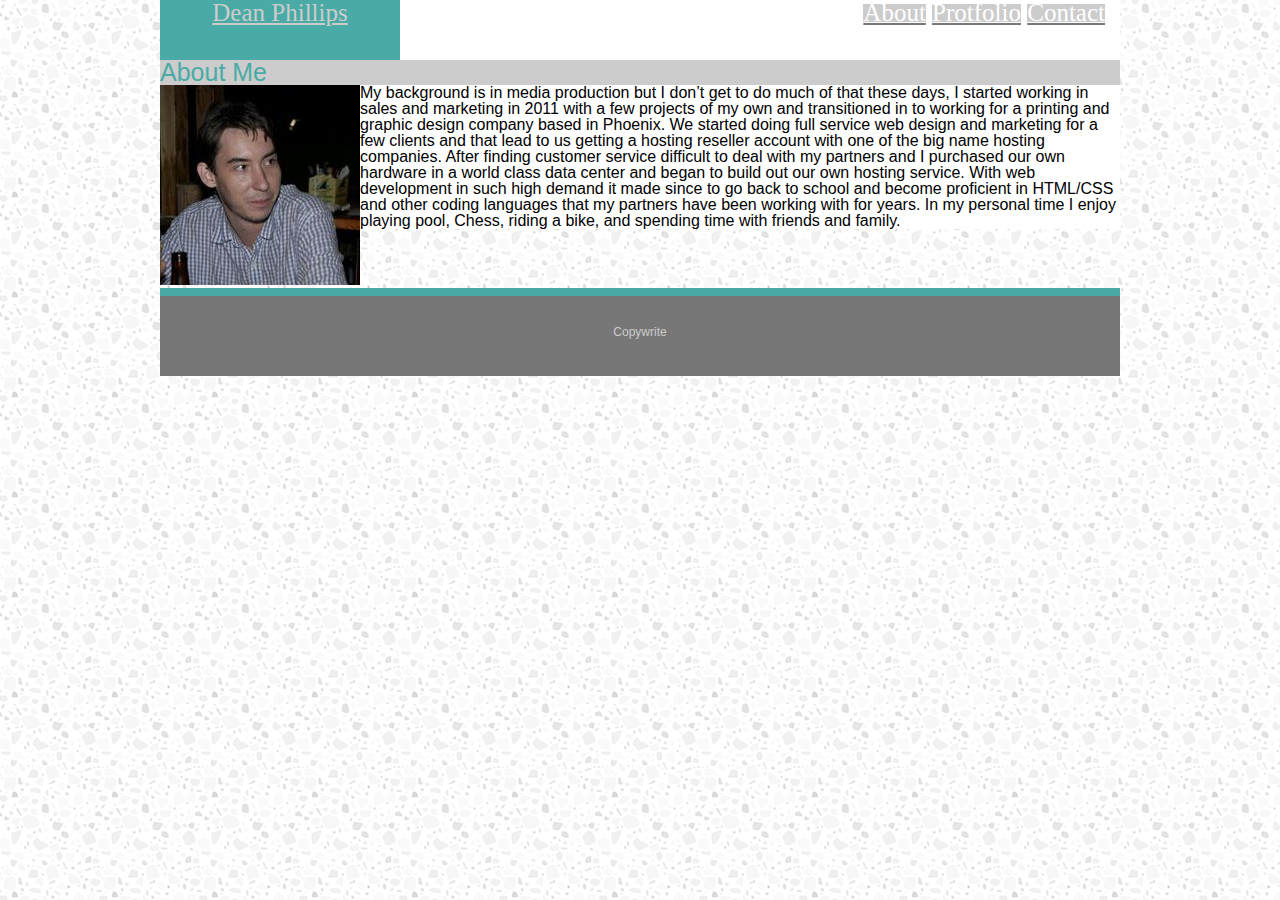
<file: index.html>
<!DOCTYPE html>
<html lang="en-us">

<head>
    <style></style>
    <title>My Bio Page</title>
    <link rel="stylesheet" type="text/css" href="assets/css/reset.css">
    <link rel="stylesheet" type="text/css" href="assets/css/style.css">
</head>

<body>
    <header id="main-header">
        <div class="container">
            <a href="index.html" id="logo">
                <H1>Dean Phillips</H1>
            </a>
            <nav>

                <a href="index.html">
                    <h2>About</h2>
                </a>
                <a href="protfolio.html">
                    <h2>Protfolio</h2>
                </a>
                <a href="contact.html">
                    <h2>Contact</h2>
                </a>
            </nav>
        </div>
    </header>

    <div id="about-me">
        <h3>About Me</h3>
    </div>

    <section id="bio-image">
        <img src="assets/images/drewphoto.jpg" alt="A younger me">
    </section>

    <p>My background is in media production but I don’t get to do much of that these days, I started working in sales and marketing
        in 2011 with a few projects of my own and transitioned in to working for a printing and graphic design company based
        in Phoenix. We started doing full service web design and marketing for a few clients and that lead to us getting
        a hosting reseller account with one of the big name hosting companies. After finding customer service difficult to
        deal with my partners and I purchased our own hardware in a world class data center and began to build out our own
        hosting service. With web development in such high demand it made since to go back to school and become proficient
        in HTML/CSS and other coding languages that my partners have been working with for years. In my personal time I enjoy
        playing pool, Chess, riding a bike, and spending time with friends and family.</p>
    <br>

    <footer id="footer">
        <h4>Copywrite</h4>
    </footer>
</body>

</html>
</file>
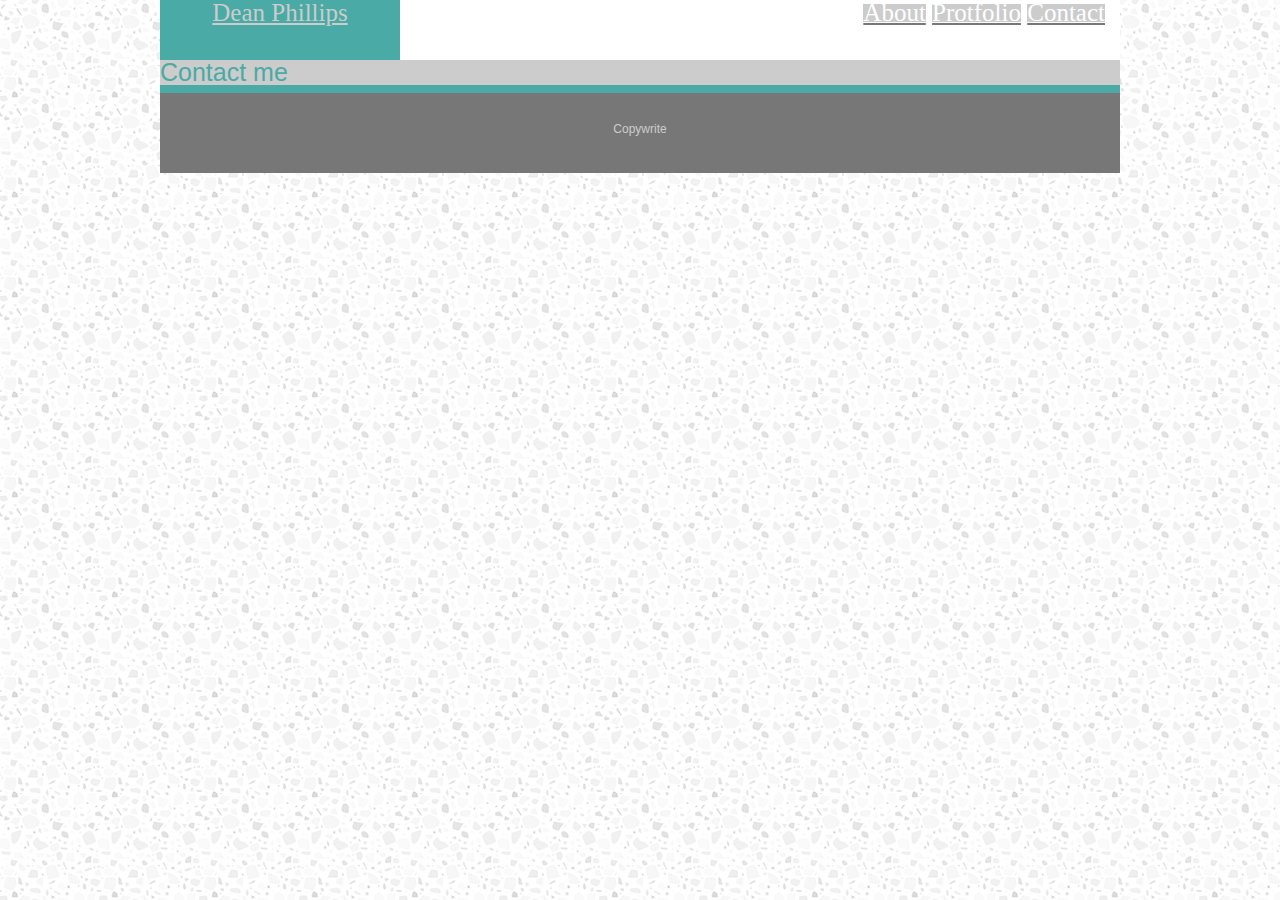
<file: contact.html>
<!DOCTYPE html>
<html lang="en-us">

<head>
    <style></style>
    <title>My Bio Page</title>
    <link rel="stylesheet" type="text/css" href="assets/css/reset.css">
    <link rel="stylesheet" type="text/css" href="assets/css/style.css">
</head>

<body>
    <header id="main-header">
        <div class="container">
            <a href="index.html" id="logo">
                <H1>Dean Phillips</H1>
            </a>
            <nav>

                <a href="index.html">
                    <h2>About</h2>
                </a>
                <a href="protfolio.html">
                    <h2>Protfolio</h2>
                </a>
                <a href="contact.html">
                    <h2>Contact</h2>
                </a>
            </nav>
        </div>
    </header>

    <div id="about-me">
        <h3>Contact me</h3>
    </div>



    <footer id="footer">
        <h4>Copywrite</h4>
    </footer>
</body>

</html>
</file>
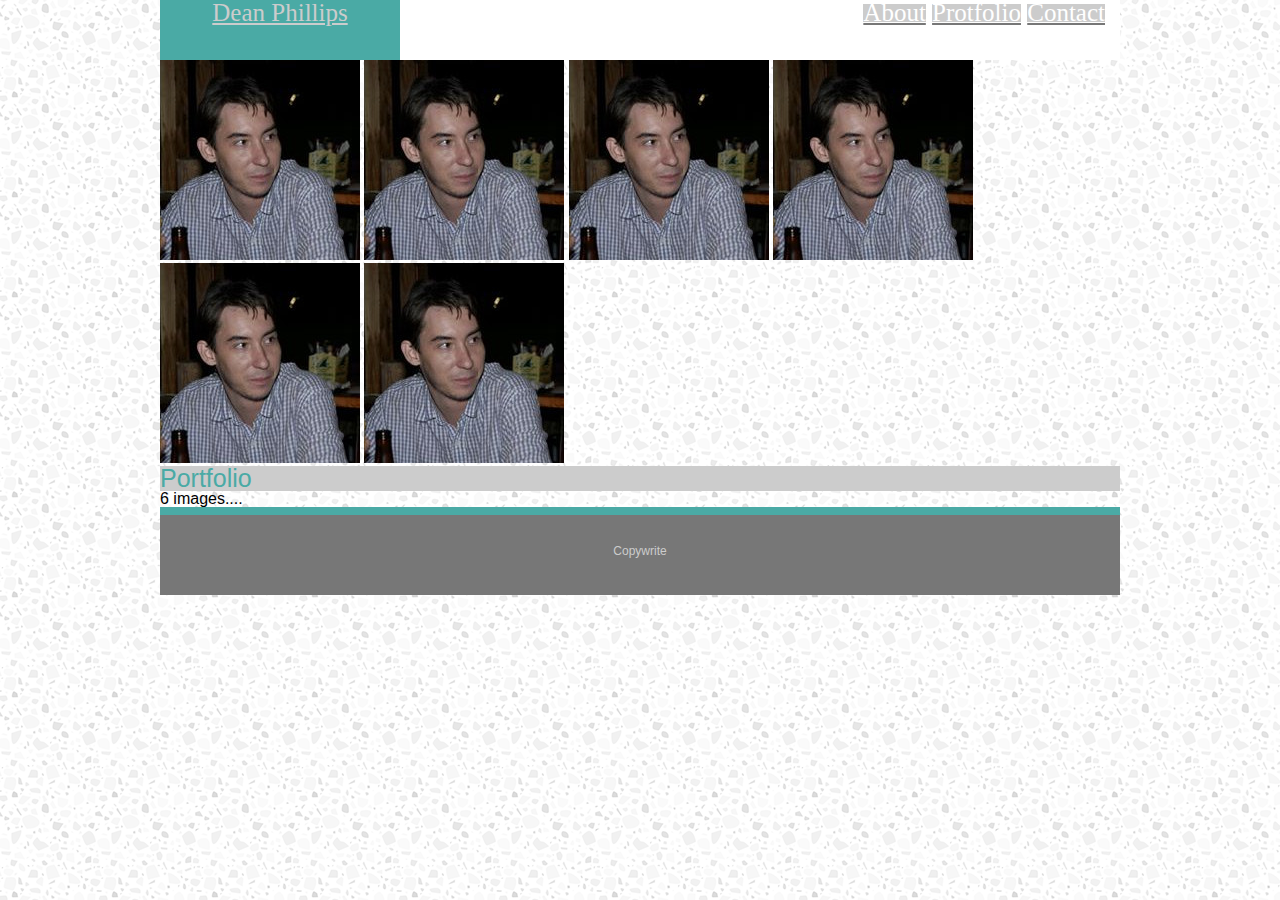
<file: protfolio.html>
<!DOCTYPE html>
<html lang="en-us">

<head>
    <style></style>
    <title>My Bio Page</title>
    <link rel="stylesheet" type="text/css" href="assets/css/reset.css">
    <link rel="stylesheet" type="text/css" href="assets/css/style.css">
</head>

<body>
    <header id="main-header">
        <div class="container">
            <a href="index.html" id="logo">
                <H1>Dean Phillips</H1>
            </a>
            <nav>

                <a href="index.html">
                    <h2>About</h2>
                </a>
                <a href="protfolio.html">
                    <h2>Protfolio</h2>
                </a>
                <a href="contact.html">
                    <h2>Contact</h2>
                </a>
            </nav>
        </div>
    </header>

    <section id="portfolio-images">
        <img src="assets/images/drewphoto.jpg" alt="A younger me">
        <img src="assets/images/drewphoto.jpg" alt="A younger me">
        <img src="assets/images/drewphoto.jpg" alt="A younger me">
        <img src="assets/images/drewphoto.jpg" alt="A younger me">
        <img src="assets/images/drewphoto.jpg" alt="A younger me">
        <img src="assets/images/drewphoto.jpg" alt="A younger me">
    </section>

<h5></h5>



    <div id="about-me">
        <h3>Portfolio</h3>
    </div>

    6 images....


    <footer id="footer">
        <h4>Copywrite</h4>
    </footer>
</body>

</html>
</file>
<file: assets/css/style.css>
/*
I would like to keep working on this untill its done.

*/

body {
    width: 100%;
    max-width: 960PX;
    margin: auto;
    font-family: 'Arial', 'Helvetica Neue', Helvetica,sans-serif;
    background-image: url("../images/light-grey-terrazzo.png");
}

.container {
    width: 100%;
    max-width: 960px;
    
}

#main-header {
    color: #777777;
    background: #ffffff;
    width: 100%;
    max-width: 960px;
    height: 60px;
    text-align: center;
    font-family: Georgia, 'Times New Roman', Times, serif;
    font-size: 25px;
    clear: both;

}

#logo {
    float: left;
    width: 240px;
    background: #4aaaa5;
    color: #cccccc;
    height: 60px; 
}

nav {
    float: right;
    margin-top: 00px;
    margin-right: 15px;

}

nav a {
    color: #777777;
    background: #ffffff
    margin-left: 15px;
    line-height: 18px;
    display: inline-block;
    clear: both;


}

h1 {
    background: #4aaaa5;
    color: #cccccc;
    height: 45px;
    text-align: center;
}

h2 {
    background: #cccccc;
    color: #ffffff;
}

h3 {
    font-size: 25px;
    color: #4aaaa5;
    
}


#bio-image
{
    float: left;
}

#about-me
{
    background: #cccccc;
    color: #cccccc;
}

p {
    margin: auto;
    border: #red;
    background: #ffffff;
    color: #;

}

footer {
    background: #777777;
    color: #cccccc;
    padding: 30px 0;
    clear: both;
    border-top: 8px solid #4aaaa5;
    height: 20px;
    text-align: center;
    width: 100%;
    font-size: 12px;
    }
</file>
